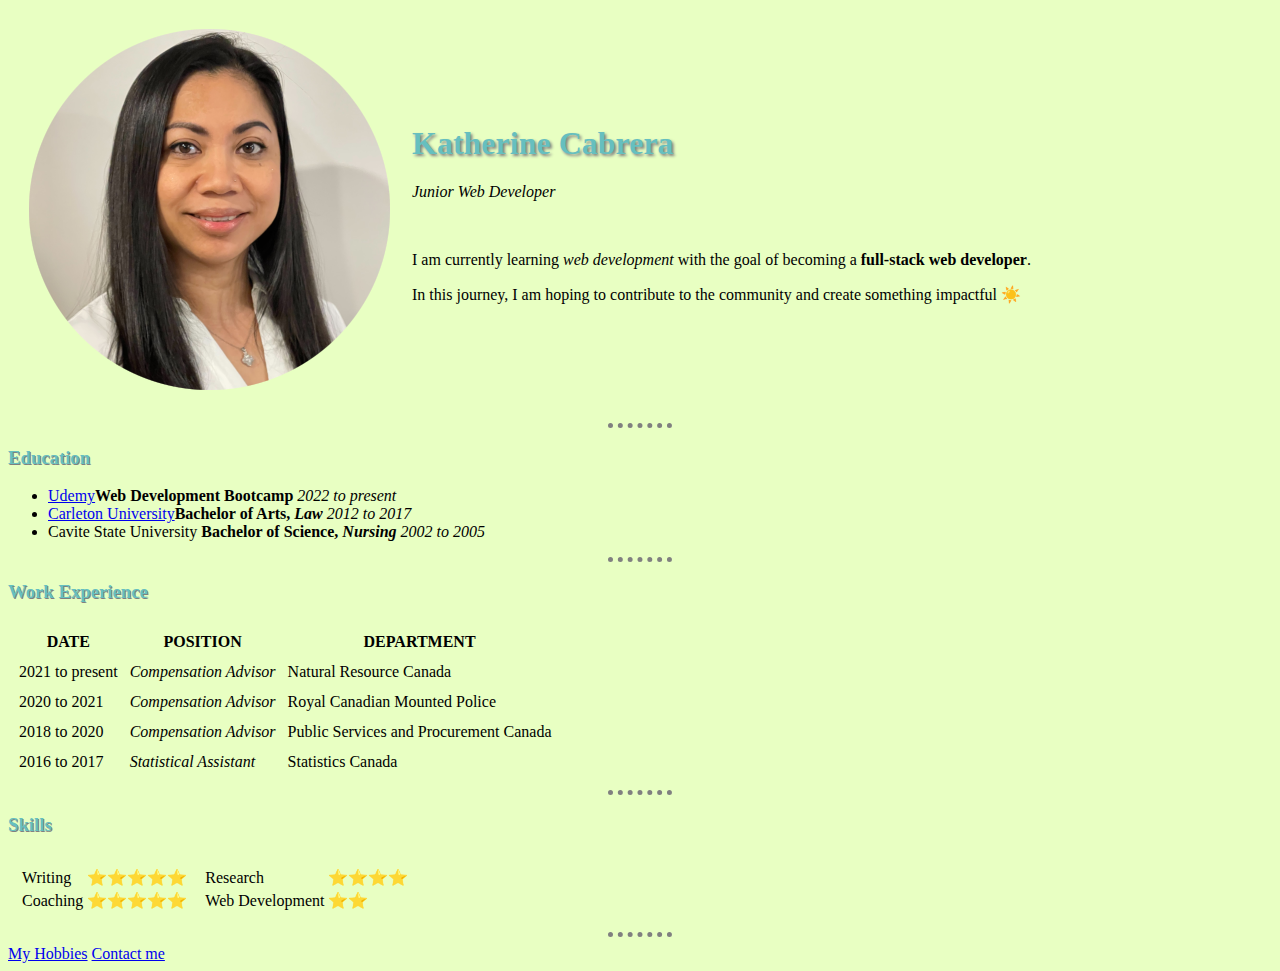
<file: index.html>
<!DOCTYPE html>
<html lang="en" dir="ltr">

<head>
  <meta charset="utf-8">
  <title>Katherine Cabrera's Personal Site</title>
  <link rel="stylesheet" href="css/styles.css">
</head>

<body>
  <table cellspacing="20">
    <tr>
      <td><img src="Kat 4.png" alt="katherine's picture"></td>
      <td><h1>Katherine Cabrera</h1>
      <p><em>Junior Web Developer</em></p>
      <br />
      <p>I am currently learning <em>web development</em> with the goal of becoming a <strong>full-stack web developer</strong>.</p>
      <p>In this journey, I am hoping to contribute to the community and create something impactful ☀️ </p>
      </td>
    </tr>
  </table>
  <hr>
  <h3>Education</h3>
  <ul>
    <li><a href="https://www.udemy.com/">Udemy</a><strong>Web Development Bootcamp</strong> <em>2022 to present</em></li>
    <li><a href="https://carleton.ca/">Carleton University</a><strong>Bachelor of Arts, <em>Law</em></strong> <em>2012 to 2017</em></li>
    <li>Cavite State University <strong>Bachelor of Science, <em>Nursing</em></strong> <em>2002 to 2005</em></li>
  </ul>
  <hr>
  <h3>Work Experience</h3>
  <table cellspacing="10">
    <thead>
      <tr>
        <th>DATE</th>
        <th>POSITION</th>
        <th>DEPARTMENT</th>
      </tr>
    </thead>
    <tbody>
      <tr>
        <td>2021 to present</td>
        <td><em>Compensation Advisor</em></td>
        <td>Natural Resource Canada</td>
      </tr>
      <tr>
        <td>2020 to 2021</td>
        <td><em>Compensation Advisor</em></td>
        <td>Royal Canadian Mounted Police</td>
      </tr>
      <tr>
        <td>2018 to 2020</td>
        <td><em>Compensation Advisor</em></td>
        <td>Public Services and Procurement Canada</td>
      </tr>
    <tr>
      <td>2016 to 2017</td>
      <td><em>Statistical Assistant</em></td>
      <td>Statistics Canada</td>
      </tr>
    </tbody>
  </table>
  <hr>
  <h3>Skills</h3>
  <table cellspacing="10">
  <tr>
    <td>
      <table>
        <tr>
          <td>Writing</td>
          <td>⭐️⭐️⭐️⭐️⭐️</td>
        </tr>
        <tr>
          <td>Coaching</td>
          <td>⭐️⭐️⭐️⭐️⭐️</td>
        </tr>
      </table>
    </td>
    <td>
      <table>
        <tr>
          <td>Research</td>
          <td>⭐️⭐️⭐️⭐️</td>
        </tr>
        <tr>
          <td>Web Development</td>
          <td>⭐️⭐️</td>
        </tr>
      </table>
    </td>
  </tr>
  </table>
  <hr>
  <a href="hobbies.html">My Hobbies</a>
  <a href="contact.html">Contact me</a>


</body>

</html>
</file>
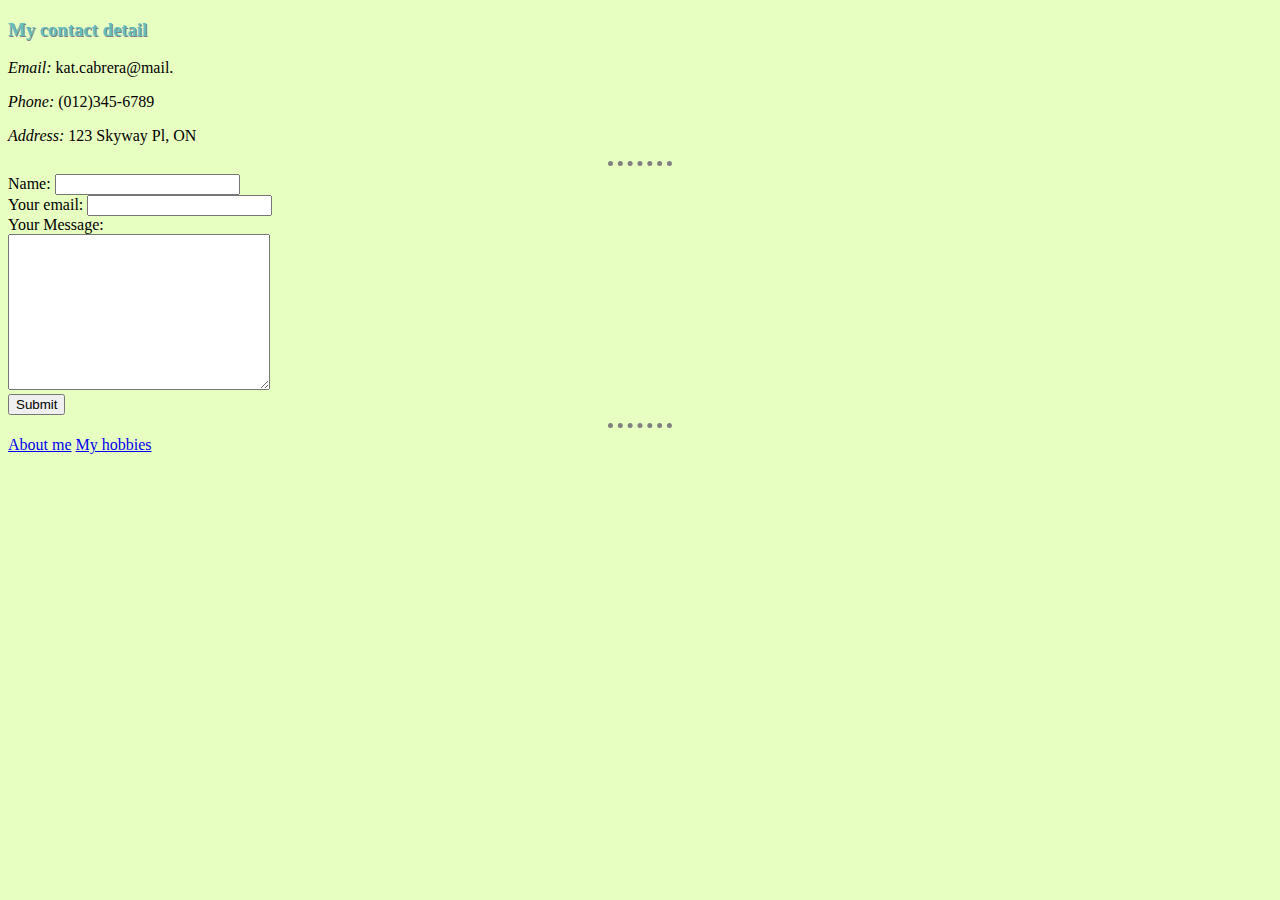
<file: contact.html>
<!DOCTYPE html>
<html lang="en" dir="ltr">
  <head>
    <meta charset="utf-8">
    <title>contact</title>
    <link rel="stylesheet" href="css/styles.css">

  </head>

  <body>
  <h3><strong>My contact detail</strong></h3>
  <p><em>Email:</em> kat.cabrera@mail.<!-- COMBAK:  --></p>
  <p><em>Phone:</em> (012)345-6789</p>
  <p><em>Address:</em> 123 Skyway Pl, ON</p>
  <hr>
<!--this form is an example-->
  <form action="mailto:info@gmail.com" method="post" enctype="text/plain">
    <label>Name:</label>
    <input type="text" name="yourName" value=""><br>
    <label>Your email:</label>
    <input type="email" name="yourEmail" value=""><br>
    <label>Your Message:</label><br>
    <textarea name="yourMessage" rows="10" cols="30"></textarea><br>
    <input type="submit" name="">
  </form>
  <hr>
  <a href="index.html">About me</a>
  <a href="hobbies.html">My hobbies</a>
  </body>
</html>
</file>
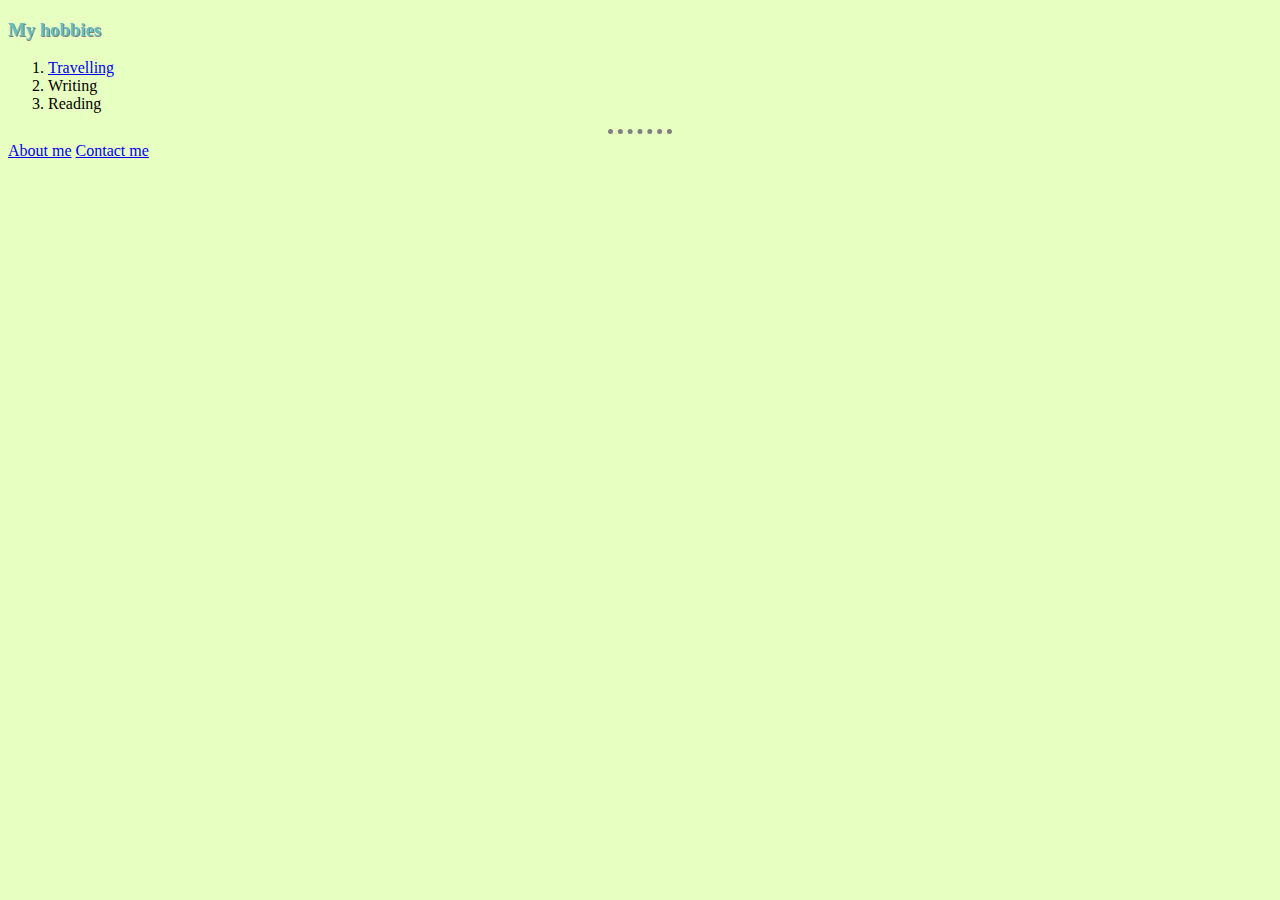
<file: hobbies.html>
<!DOCTYPE html>
<html lang="en" dir="ltr">
  <head>
    <meta charset="utf-8">
    <title>My Hobbies</title>
      <link rel="stylesheet" href="css/styles.css">
  </head>

  <body>
  <h3><strong>My hobbies</strong></h3>
  <ol>
    <li><a href="Kat.png">Travelling</a></li>
    <li>Writing</li>
    <li>Reading</li>
  </ol>
  <hr>
  <a href="index.html">About me</a>
  <a href="contact.html">Contact me</a>
  </body>
</html>
</file>
<file: css/styles.css>
body {
  background-color: #E8FFC2;
}

h1 {
  color: #66BFBF;
  text-shadow: 2px 2px 3px grey;
}

h3 {
  color: #66BFBF;
  text-shadow: 1px 1px grey;
}

hr {
  border-style: none;
  border-top-style: dotted;
  border-color: grey;
  border-width: 5px;
  width: 5%;
}
</file>
